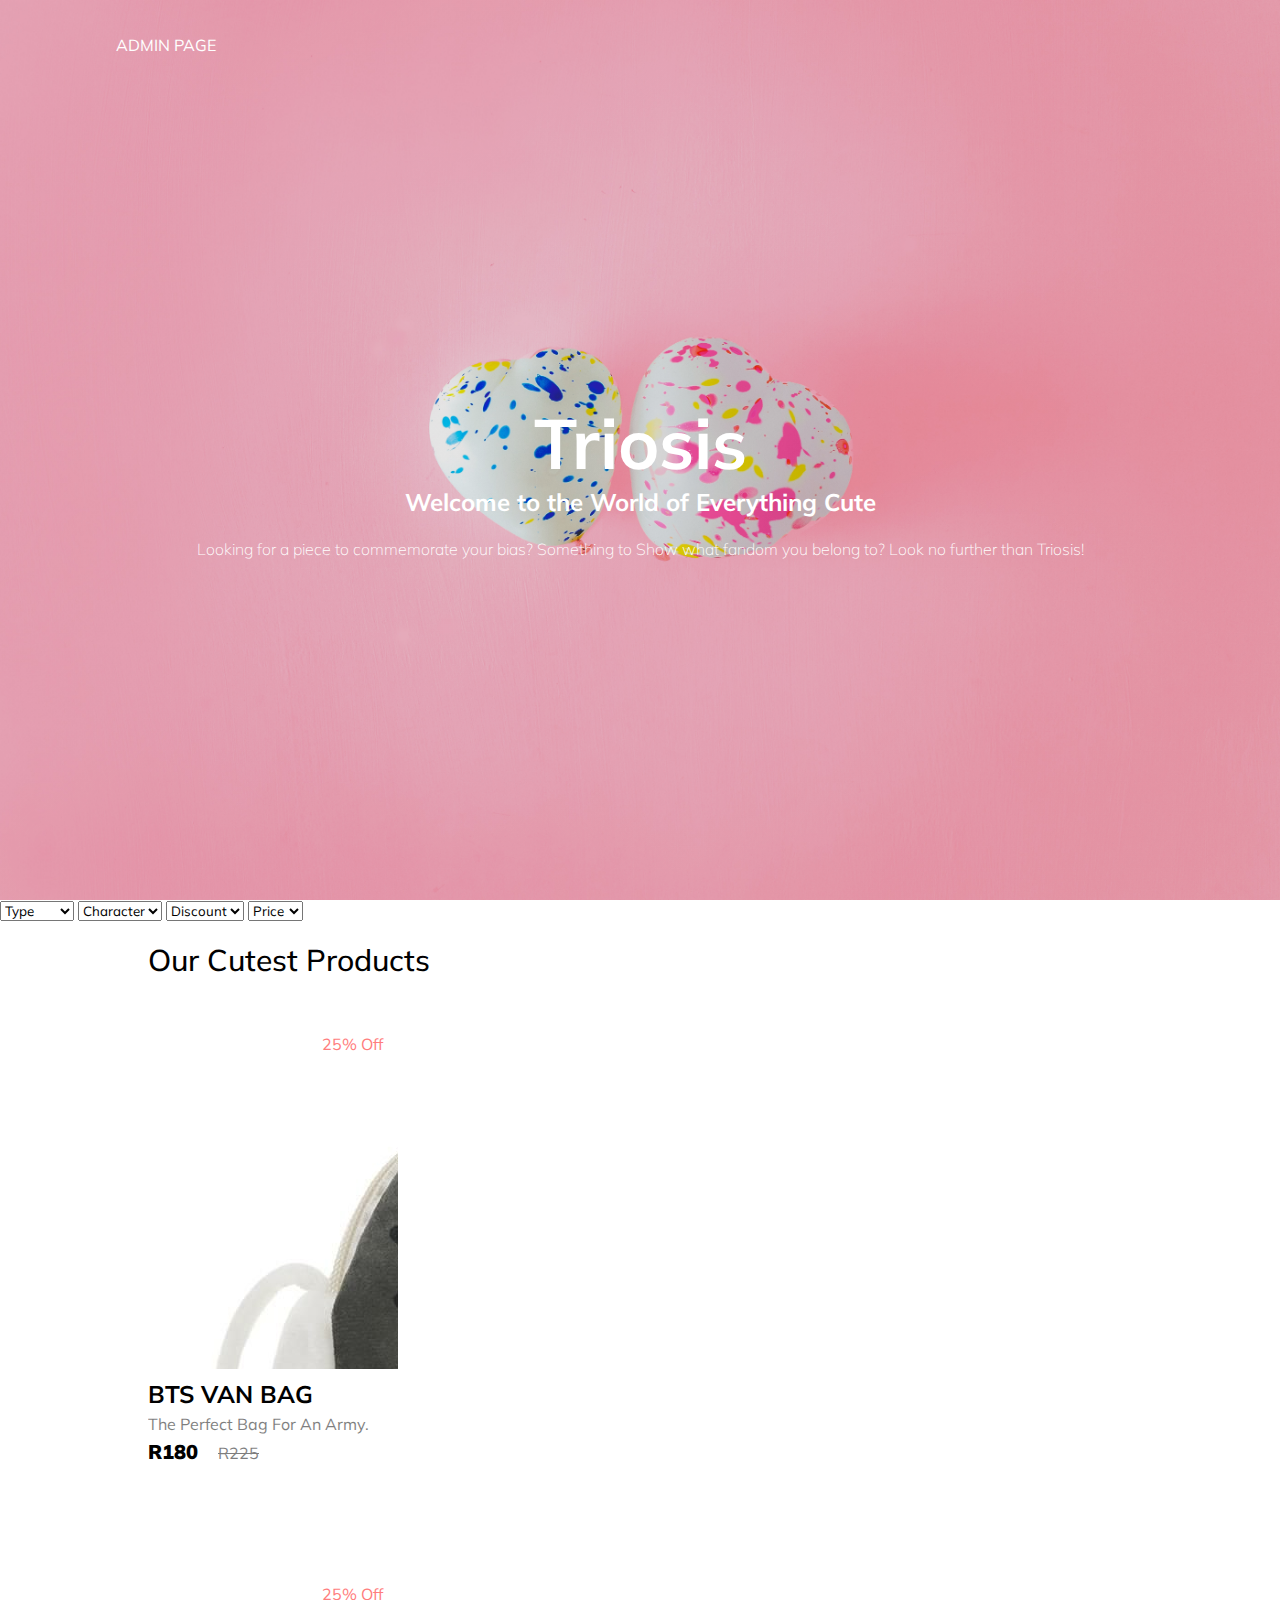
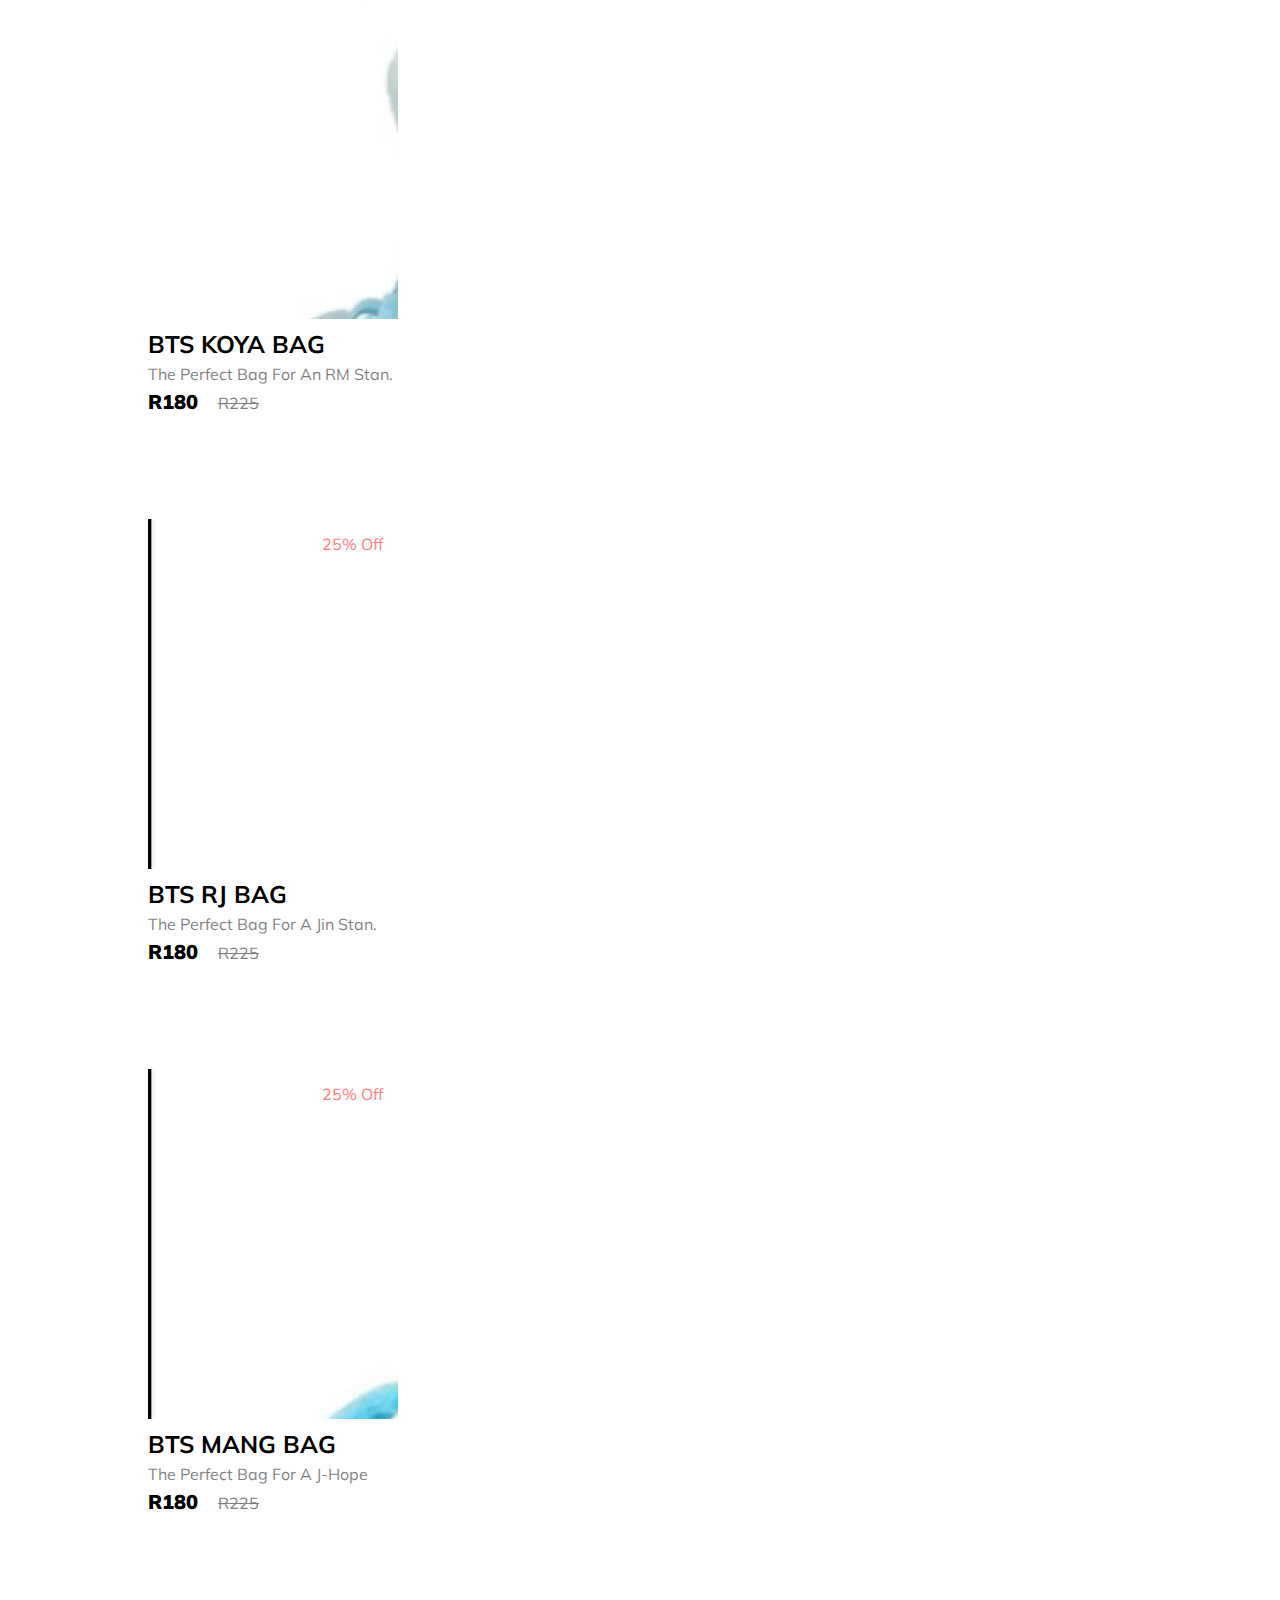
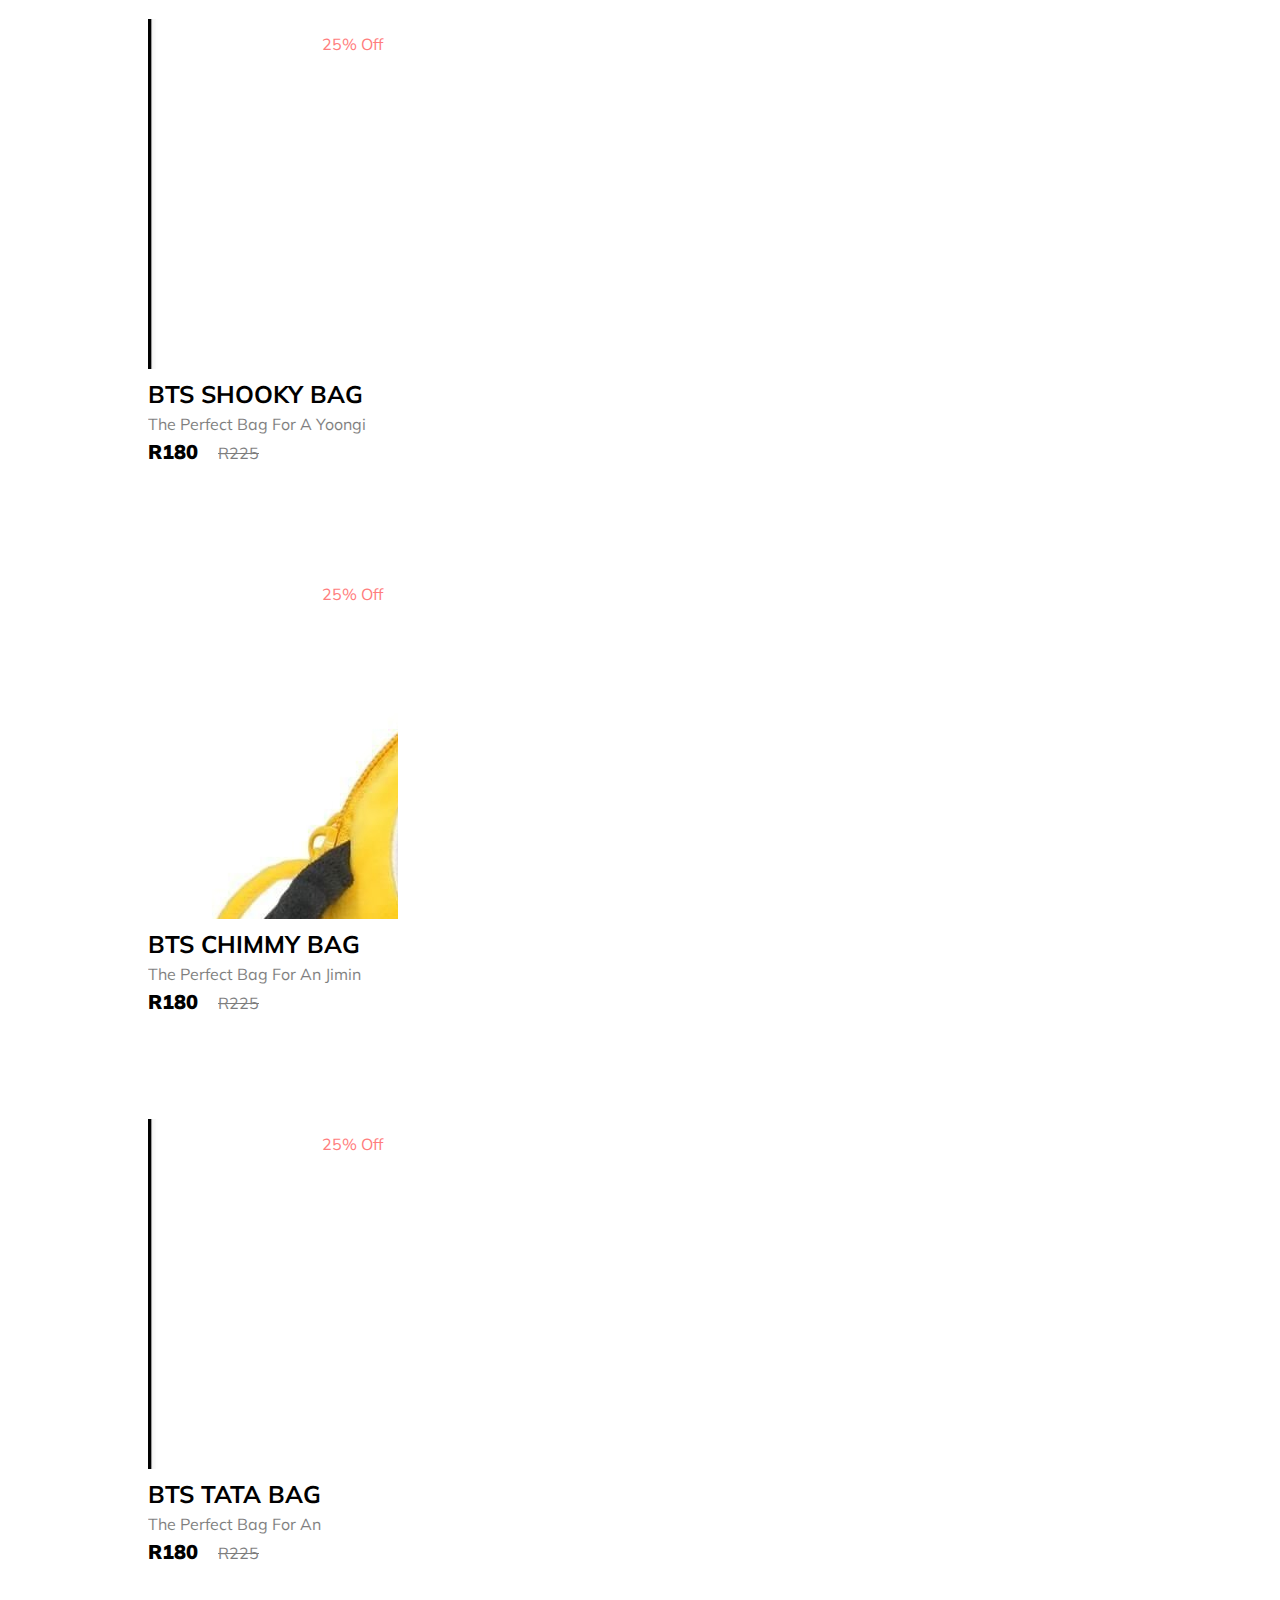
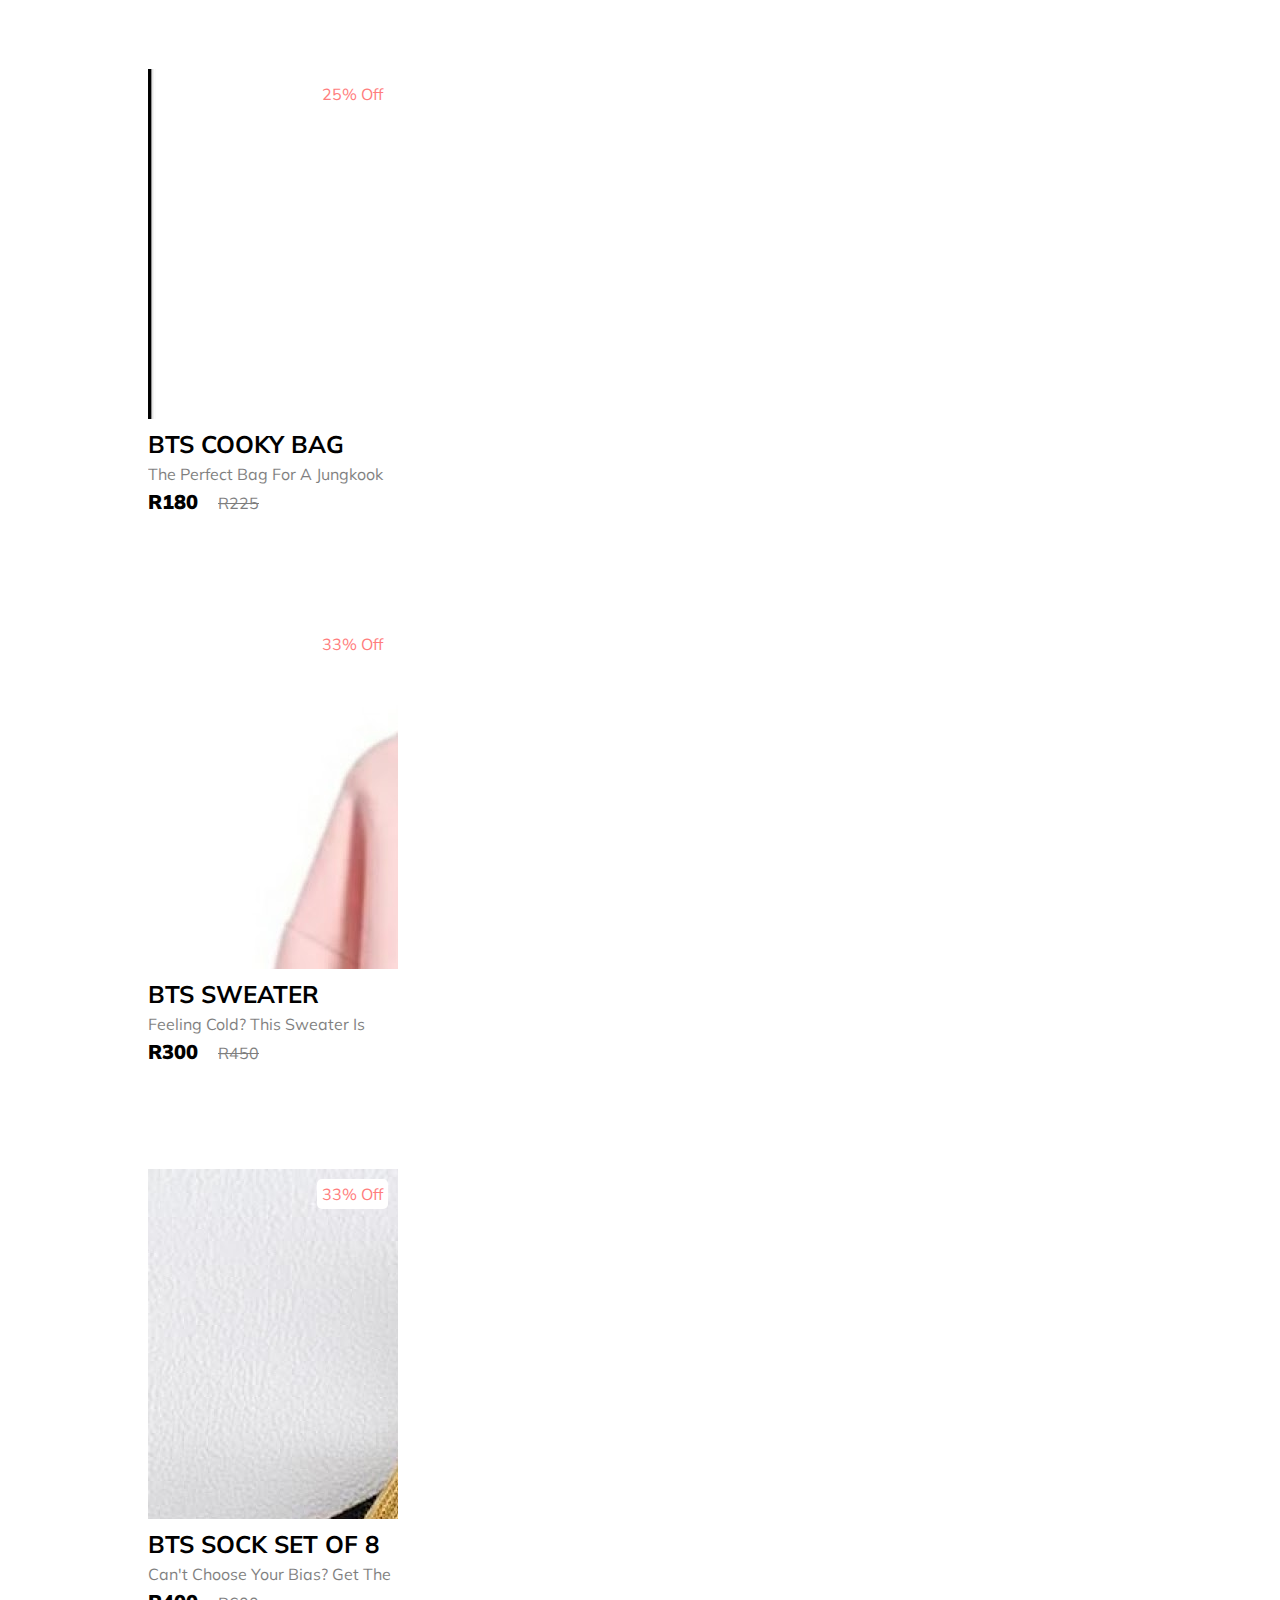
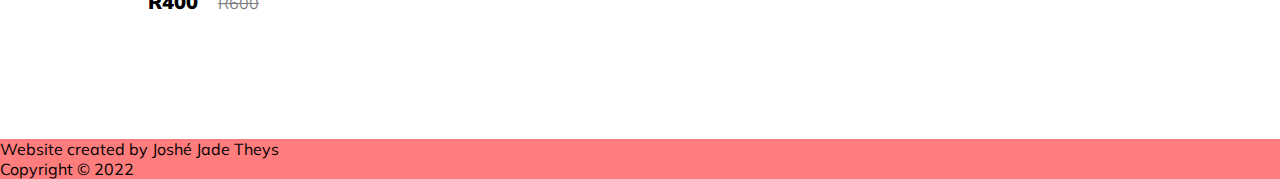
<file: index.html>
<!DOCTYPE html>
<html lang="en">
<head>
    <meta charset="UTF-8">
    <meta http-equiv="X-UA-Compatible" content="IE=edge">
    <meta name="viewport" content="width=device-width, initial-scale=1.0">
    <link rel="preconnect" href="https://fonts.gstatic.com">
    <link href="https://fonts.googleapis.com/css2?family=Mulish:wght@300;900&display=swap" rel="stylesheet">

    <title>Triosis</title>
    <!-- CSS only -->
    <link href="https://cdn.jsdelivr.net/npm/bootstrap@5.2.0-beta1/dist/css/bootstrap.min.css" rel="stylesheet" integrity="sha384-0evHe/X+R7YkIZDRvuzKMRqM+OrBnVFBL6DOitfPri4tjfHxaWutUpFmBp4vmVor" crossorigin="anonymous">
    
    <link rel="stylesheet" href="style.css">
</head>

<body>
    <div class="banner">
        <div class="navbar">
            <ul>
<!--                 <li><a href="#">Home</a></li> -->
                <li><a href="admin.html">Admin Page</a></li>
<!--                 <li><a href="#">Contact</a></li>
                <li><a href="#">About Us</a></li> -->
            </ul>
        </div>

        <div class="content">
            <h1>Triosis</h1>
            <h2>Welcome to the World of Everything Cute</h2>
            <p>Looking for a piece to commemorate your bias? Something to Show what fandom you belong to? Look no further than Triosis!</p>
        </div>
    </div>
    <section id="filter" class="text-center">
        <select name="typeSort" id="typeSort" onchange="typeSort(event)">
            <option selected value="all">Type</option>
            <option value="Bag">Bag</option>
            <option value="Sweater">Sweater</option>
            <option value="Socks">Socks</option>
        </select>
        <select name="characterSort" id="characterSort" onchange="characterSort(event)">
            <option selected value="all">Character</option>
            <option value="Van">Van</option>
            <option value="RJ">RJ</option>
            <option value="Koya">Koya</option>
            <option value="Mang">Mang</option>
            <option value="Shooky">Shooky</option>
            <option value="Chimmy">Chimmy</option>
            <option value="Tata">Tata</option>
            <option value="Cooky">Cooky</option>
        </select>
        <select name="discountSort" id="discountSort" onchange="discountSort(event)">
            <option selected value="all">Discount</option>
            <option value="25% off">25%</option>
            <option value="33% off">33%</option>
        </select>
        <select name="priceSort" id="priceSort" onchange="priceSort(event)">
            <option selected value="all">Price</option>
            <option value="R180">R180</option>
            <option value="R300">R300</option>
            <option value="R400">R400</option>
        </select>
    </section>
    <section class="product"> 
        <h2 class="product-category text-center">Our Cutest Products</h2>
        <div class="product-container">
            <div id="prodcont" class="row">
                
            </div>
        </div>
    </section>
    
    <footer class="footer mt-auto py-3">
        <div class="container">
            <p>Website created by Joshé Jade Theys</p>
            <p>Copyright &copy; 2022</p>
          <!-- <div class="social">
            <a href="https://www.instagram.com/triosis_official/" class="instagram"><i class="bi bi-instagram"
                style="font-size: 3rem;"></i></a>
          </div> -->
        </div>
      </footer>
      <!-- JavaScript Bundle with Popper -->
<script src="https://cdn.jsdelivr.net/npm/bootstrap@5.2.0-beta1/dist/js/bootstrap.bundle.min.js" integrity="sha384-pprn3073KE6tl6bjs2QrFaJGz5/SUsLqktiwsUTF55Jfv3qYSDhgCecCxMW52nD2" crossorigin="anonymous"></script>

    <script src="script.js"></script>
</body>
</html>
</file>
<file: style.css>
* {
  margin: 0;
  padding: 0;
  font-family: "Mulish", sans-serif;
}

.banner {
  width: 100%;
  height: 100vh;
  background-image: linear-gradient(rgba(0, 0, 0, 0.1), rgba(0, 0, 0, 0.1)),
    url(./images/akshar-dave-1GRvY9WUu08-unsplash.jpg);
  background-size: cover;
  background-position: center;
}



.navbar {
  width: 85%;
  margin: auto;
  padding: 35px 0;
  display: flex;
  align-items: center;
  justify-content: space-between;
}

.logo {
  width: 500px;
  cursor: pointer;
}

.navbar ul li {
  list-style: none;
  display: inline-block;
  margin: 0 20px;
  position: relative;
}

.navbar ul li a {
  text-decoration: none;
  color: #fff;
  text-transform: uppercase;
}

.navbar ul li::after {
  content: "";
  height: 3px;
  width: 0;
  background: #009688;
  position: absolute;
  left: 0;
  bottom: -10px;
  transition: 0.5s;
}

.navbar ul li:hover::after {
  width: 100%;
}

.content {
  width: 100%;
  position: absolute;
  top: 50%;
  transform: translateY(-50%);
  text-align: center;
  color: #fff;
}

.content h1 {
  font-size: 70px;
  margin-top: 80px;
}

.content p {
  margin: 20px auto;
  font-weight: 100;
  line-height: 25px;
}

.login-btn {
  width: 200px;
  padding: 15px 0;
  text-align: center;
  margin: 20px 10px;
  border-radius: 25px;
  font-weight: bold;
  border: 2px solid #009688;
  background: transparent;
  color: white;
  cursor: pointer;
  position: relative;
  overflow: hidden;
}

.signup-btn {
  width: 200px;
  padding: 15px 0;
  text-align: center;
  margin: 20px 10px;
  border-radius: 25px;
  font-weight: bold;
  border: 2px solid #009688;
  background: transparent;
  color: white;
  cursor: pointer;
  position: relative;
  overflow: hidden;
}

.cover {
  background: #009688;
  height: 100%;
  width: 0%;
  border-radius: 25px;
  position: absolute;
  left: 0;
  bottom: 0;
  z-index: -1;
  transition: 0.5s;
}

button:hover span {
  width: 100%;
}

button:hover {
  border: none;
}

/* PRODUCTS */
.product {
  position: relative;
  overflow: hidden;
  padding: 20px;
}

.product-category {
  padding: 0 10vw;
  font-size: 30px;
  font-weight: 500;
  margin-bottom: 40px;
  text-transform: capitalize;
}

.product-container {
  padding: 0 10vw;
  display: flex;
  overflow-x: auto;
  scroll-behavior: smooth;
}

.product-container::-webkit-scrollbar {
  display: none;
}

.product-card {
  flex: 0 0 auto;
  width: 250px;
  height: 550px;
  margin-right: 40px;
}

.product-image {
  position: relative;
  width: 100%;
  height: 350px;
  overflow: hidden;
}

.product-thumb {
  width: 100%;
  height: 100%;
  object-fit: cover;
}

.discount-tag {
  position: absolute;
  background: #fff;
  padding: 5px;
  border-radius: 5px;
  color: #ff7d7d;
  right: 10px;
  top: 10px;
  text-transform: capitalize;
}

.card-btn {
  position: absolute;
  bottom: 10px;
  left: 50%;
  transform: translateX(-50%);
  padding: 10px;
  width: 90%;
  text-transform: capitalize;
  border: none;
  outline: none;
  background: #fff;
  border-radius: 5px;
  transition: 0.5s;
  cursor: pointer;
  opacity: 0;
}

.product-card:hover .card-btn {
  opacity: 1;
}

.card-btn:hover {
  background: #ff7d7d;
  color: #fff;
}

.product-info {
  width: 100%;
  height: 100px;
  padding-top: 10px;
}

.product-brand {
  text-transform: uppercase;
}

.product-short-description {
  width: 100%;
  height: 20px;
  line-height: 20px;
  overflow: hidden;
  opacity: 0.5;
  text-transform: capitalize;
  margin: 5px 0;
}

.price {
  font-weight: 900;
  font-size: 20px;
}

.actual-price {
  margin-left: 20px;
  opacity: 0.5;
  text-decoration: line-through;
}

.pre-btn,
.nxt-btn {
  border: none;
  width: 10vw;
  height: 100%;
  position: absolute;
  top: 0;
  display: flex;
  justify-content: center;
  align-items: center;
  background: linear-gradient(90deg, rgba(255, 255, 255, 0) 0%, #fff 100%);
  cursor: pointer;
  z-index: 8;
}

.pre-btn {
  left: 0;
  transform: rotate(180deg);
}

.nxt-btn {
  right: 0;
}

.pre-btn img,
.nxt-btn img {
  opacity: 0.2;
}

.pre-btn:hover img,
.nxt-btn:hover img {
  opacity: 1;
}

.collection-container {
  width: 100%;
  display: grid;
  grid-template-columns: repeat(2, 1fr);
  grid-gap: 10px;
}

.collection {
  position: relative;
}

.collection img {
  width: 100%;
  height: 100%;
  object-fit: cover;
}

.collection p {
  position: absolute;
  top: 50%;
  left: 50%;
  transform: translate(-50%, -50%);
  text-align: center;
  color: #fff;
  font-size: 50px;
  text-transform: capitalize;
}

.collection:nth-child(3) {
  grid-column: span 2;
  margin-bottom: 10px;
}
.footer {
  background-color: #ff7d7d;
}
</file>
